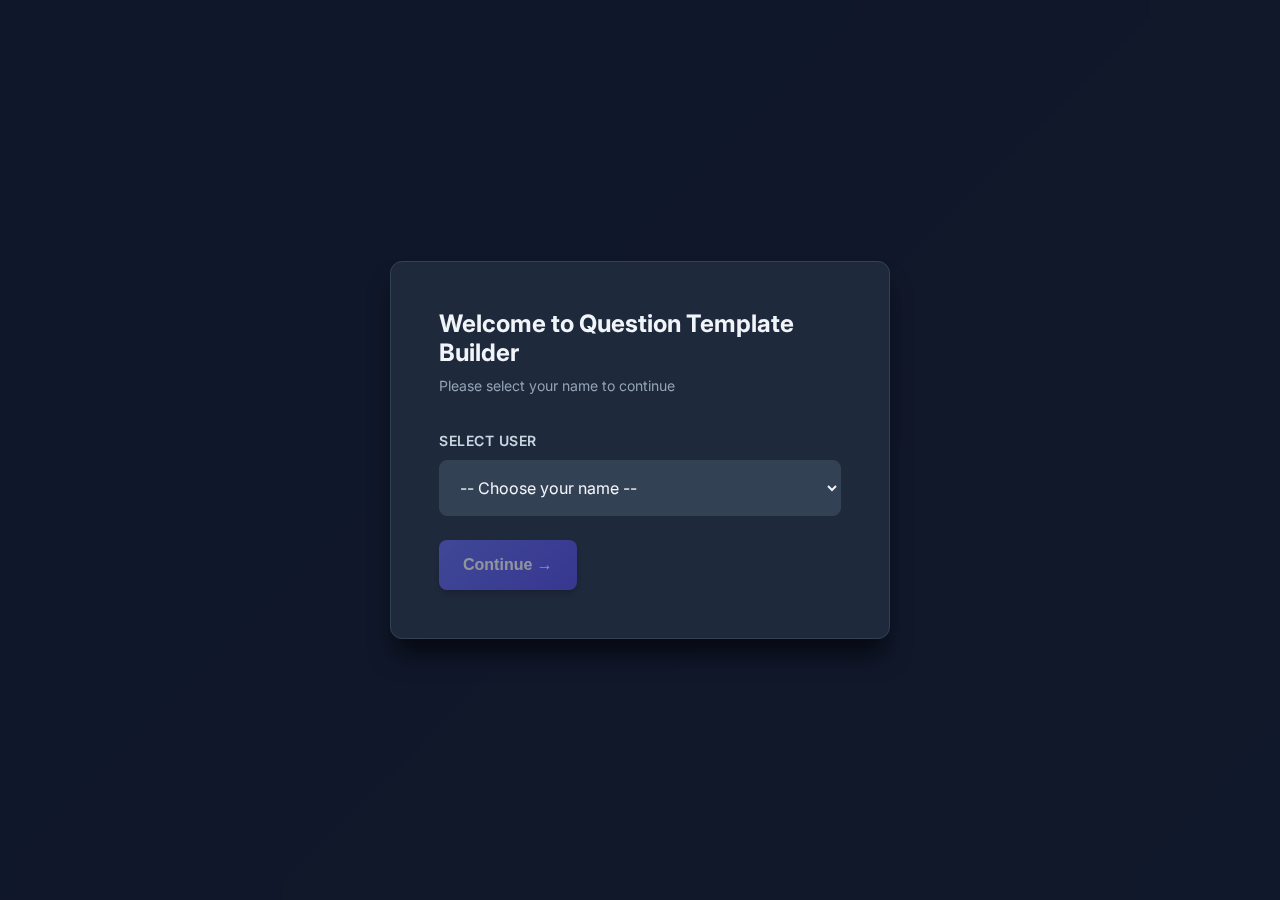
<file: backend/frontend/index.html>
<!DOCTYPE html>
<html lang="en">
<head>
    <meta charset="UTF-8">
    <meta name="viewport" content="width=device-width, initial-scale=1.0">
    <title>Question Template Builder - Select User</title>
    <link rel="preconnect" href="https://fonts.googleapis.com">
    <link rel="preconnect" href="https://fonts.gstatic.com" crossorigin>
    <link href="https://fonts.googleapis.com/css2?family=Inter:wght@400;600;700;800&display=swap" rel="stylesheet">
    <link rel="stylesheet" href="css/styles.css">
</head>
<body>
    <!-- User Selection Modal -->
    <div id="userModal" class="modal-overlay">
        <div class="modal">
            <div class="modal-header">
                <h2 class="modal-title">Welcome to Question Template Builder</h2>
                <p class="modal-subtitle">Please select your name to continue</p>
            </div>
            
            <div class="form-group">
                <label for="userSelect" class="form-label">Select User</label>
                <select id="userSelect" class="form-select">
                    <option value="">-- Choose your name --</option>
                    <option value="Krishna">Krishna</option>
                    <option value="Abhishek">Abhishek</option>
                    <option value="Naveen">Naveen</option>
                    <option value="Pranav">Pranav</option>
                    <option value="Devashri">Devashri</option>
                    <option value="Abhinav">Abhinav</option>
                    <option value="Stanzin">Stanzin</option>
                    <option value="Ganadhitya">Ganadhitya</option>
                    <option value="Manasa">Manasa</option>
                    <option value="Sathwik">Sathwik</option>
                    <option value="Prasidhvel">Prasidhvel</option>
                    <option value="Swati">Swati</option>
                    <option value="Murali">Murali</option>
                    <option value="Nitesh">Nitesh</option>
                    <option value="Mohana Krishna">Mohana Krishna</option>
                </select>
            </div>
            
            <button id="continueBtn" class="btn btn-primary" disabled>
                Continue →
            </button>
        </div>
    </div>

    <script src="js/app.js"></script>
    <script>
        // Load users from API
        async function loadUsers() {
            try {
                const data = await api.get('/users');
                const select = document.getElementById('userSelect');
                
                data.users.forEach(user => {
                    const option = document.createElement('option');
                    option.value = user;
                    option.textContent = user;
                    select.appendChild(option);
                });
            } catch (error) {
                showAlert('Failed to load users. Please refresh the page.', 'error');
            }
        }

        // Handle user selection
        document.getElementById('userSelect').addEventListener('change', (e) => {
            const continueBtn = document.getElementById('continueBtn');
            if (e.target.value) {
                continueBtn.disabled = false;
            } else {
                continueBtn.disabled = true;
            }
        });

        // Handle continue button
        document.getElementById('continueBtn').addEventListener('click', () => {
            const selectedUser = document.getElementById('userSelect').value;
            if (selectedUser) {
                storage.setUser(selectedUser);
                window.location.href = 'skills.html';
            }
        });

        // Initialize
        // loadUsers(); // Users are now hardcoded in HTML
    </script>
</body>
</html>
</file>
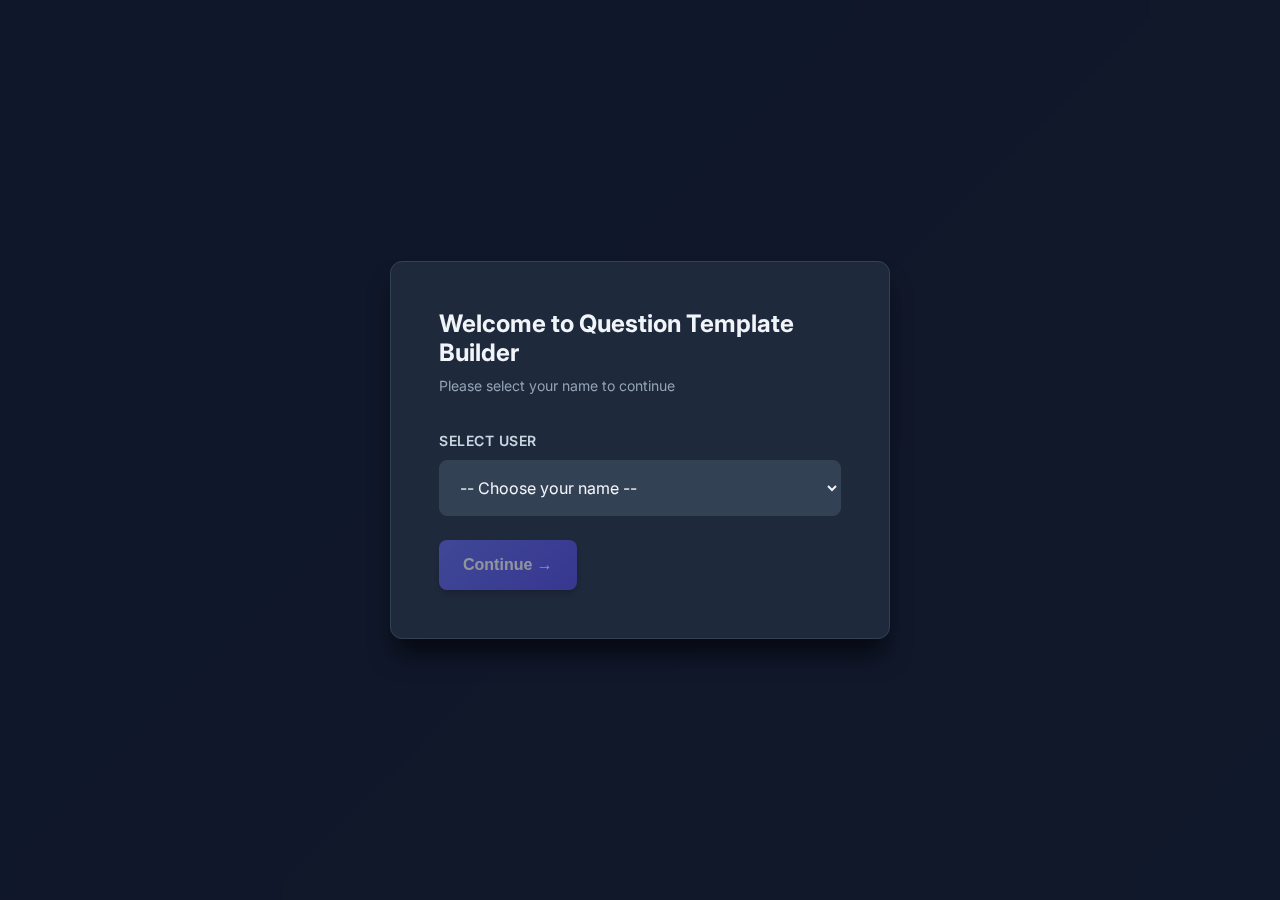
<file: backend/frontend/skills.html>
<!DOCTYPE html>
<html lang="en">

<head>
    <meta charset="UTF-8">
    <meta name="viewport" content="width=device-width, initial-scale=1.0">
    <title>Skills - Question Template Builder</title>
    <link rel="preconnect" href="https://fonts.googleapis.com">
    <link rel="preconnect" href="https://fonts.gstatic.com" crossorigin>
    <link href="https://fonts.googleapis.com/css2?family=Inter:wght@400;600;700;800&display=swap" rel="stylesheet">
    <link rel="stylesheet" href="css/styles.css">
</head>

<body>
    <!-- Header -->
    <header class="header">
        <div class="header-content">
            <div class="logo">Question Template Builder</div>
            <div class="user-info">
                <div class="user-avatar" id="userAvatar"></div>
                <span id="userName"></span>
            </div>
        </div>
    </header>

    <div class="container">
        <div class="flex-between mb-lg">
            <div>
                <h1>Question Templates</h1>
                <p style="color: var(--text-muted);">Browse existing skills and templates</p>
            </div>
            <a href="template.html" class="btn btn-primary">
                + Add Template
            </a>
        </div>

        <div id="skillsContainer" class="card-grid">
            <!-- Skills will be loaded here -->
        </div>

        <div id="emptyState" class="hidden text-center mt-lg">
            <h2 style="color: var(--text-muted);">No templates yet</h2>
            <p style="color: var(--text-muted);">Create your first template to get started</p>
            <a href="template.html" class="btn btn-primary mt-lg">
                Create Template
            </a>
        </div>
    </div>

    <script src="js/app.js"></script>
    <script src="js/skills.js"></script>
</body>

</html>
</file>
<file: backend/frontend/css/styles.css>
:root {
    /* Color Palette */
    --primary-color: #6366f1;
    --primary-dark: #4f46e5;
    --primary-light: #818cf8;
    --secondary-color: #ec4899;
    --success-color: #10b981;
    --error-color: #ef4444;
    --warning-color: #f59e0b;
    
    /* Neutrals */
    --bg-primary: #0f172a;
    --bg-secondary: #1e293b;
    --bg-tertiary: #334155;
    --text-primary: #f1f5f9;
    --text-secondary: #cbd5e1;
    --text-muted: #94a3b8;
    
    /* Borders */
    --border-color: #334155;
    --border-radius: 12px;
    --border-radius-sm: 8px;
    
    /* Spacing */
    --spacing-xs: 0.5rem;
    --spacing-sm: 1rem;
    --spacing-md: 1.5rem;
    --spacing-lg: 2rem;
    --spacing-xl: 3rem;
    
    /* Typography */
    --font-family: 'Inter', -apple-system, BlinkMacSystemFont, 'Segoe UI', sans-serif;
    --font-size-sm: 0.875rem;
    --font-size-base: 1rem;
    --font-size-lg: 1.125rem;
    --font-size-xl: 1.25rem;
    --font-size-2xl: 1.5rem;
    --font-size-3xl: 2rem;
    
    /* Shadows */
    --shadow-sm: 0 1px 2px 0 rgba(0, 0, 0, 0.3);
    --shadow-md: 0 4px 6px -1px rgba(0, 0, 0, 0.4);
    --shadow-lg: 0 10px 15px -3px rgba(0, 0, 0, 0.5);
    --shadow-xl: 0 20px 25px -5px rgba(0, 0, 0, 0.6);
    
    /* Transitions */
    --transition-fast: 150ms ease;
    --transition-base: 250ms ease;
    --transition-slow: 350ms ease;
}

* {
    margin: 0;
    padding: 0;
    box-sizing: border-box;
}

body {
    font-family: var(--font-family);
    background: linear-gradient(135deg, var(--bg-primary) 0%, #1a2332 100%);
    color: var(--text-primary);
    line-height: 1.6;
    min-height: 100vh;
}

/* Typography */
h1, h2, h3, h4, h5, h6 {
    font-weight: 700;
    line-height: 1.2;
    margin-bottom: var(--spacing-sm);
}

h1 { font-size: var(--font-size-3xl); }
h2 { font-size: var(--font-size-2xl); }
h3 { font-size: var(--font-size-xl); }
h4 { font-size: var(--font-size-lg); }

/* Container */
.container {
    max-width: 1200px;
    margin: 0 auto;
    padding: var(--spacing-lg);
}

/* Header */
.header {
    padding: var(--spacing-md) 0;
    border-bottom: 1px solid var(--border-color);
    margin-bottom: var(--spacing-xl);
}

.header-content {
    display: flex;
    justify-content: space-between;
    align-items: center;
    max-width: 1200px;
    margin: 0 auto;
    padding: 0 var(--spacing-lg);
}

.logo {
    font-size: var(--font-size-xl);
    font-weight: 800;
    background: linear-gradient(135deg, var(--primary-color), var(--secondary-color));
    -webkit-background-clip: text;
    -webkit-text-fill-color: transparent;
    background-clip: text;
}

.user-info {
    display: flex;
    align-items: center;
    gap: var(--spacing-sm);
    padding: var(--spacing-sm) var(--spacing-md);
    background: var(--bg-secondary);
    border-radius: var(--border-radius);
    border: 1px solid var(--border-color);
}

.user-avatar {
    width: 32px;
    height: 32px;
    border-radius: 50%;
    background: linear-gradient(135deg, var(--primary-color), var(--secondary-color));
    display: flex;
    align-items: center;
    justify-content: center;
    font-weight: 700;
    font-size: var(--font-size-sm);
}

/* Modal */
.modal-overlay {
    position: fixed;
    top: 0;
    left: 0;
    right: 0;
    bottom: 0;
    background: rgba(15, 23, 42, 0.9);
    backdrop-filter: blur(8px);
    display: flex;
    align-items: center;
    justify-content: center;
    z-index: 1000;
    animation: fadeIn var(--transition-base);
}

.modal {
    background: var(--bg-secondary);
    border: 1px solid var(--border-color);
    border-radius: var(--border-radius);
    padding: var(--spacing-xl);
    max-width: 500px;
    width: 90%;
    box-shadow: var(--shadow-xl);
    animation: slideUp var(--transition-slow);
}

.modal-header {
    margin-bottom: var(--spacing-lg);
}

.modal-title {
    color: var(--text-primary);
    margin-bottom: var(--spacing-xs);
}

.modal-subtitle {
    color: var(--text-muted);
    font-size: var(--font-size-sm);
}

/* Buttons */
.btn {
    padding: var(--spacing-sm) var(--spacing-md);
    border: none;
    border-radius: var(--border-radius-sm);
    font-size: var(--font-size-base);
    font-weight: 600;
    cursor: pointer;
    transition: all var(--transition-base);
    display: inline-flex;
    align-items: center;
    gap: var(--spacing-xs);
    text-decoration: none;
}

.btn-primary {
    background: linear-gradient(135deg, var(--primary-color), var(--primary-dark));
    color: white;
    box-shadow: var(--shadow-md);
}

.btn-primary:hover {
    transform: translateY(-2px);
    box-shadow: var(--shadow-lg);
}

.btn-secondary {
    background: var(--bg-tertiary);
    color: var(--text-primary);
    border: 1px solid var(--border-color);
}

.btn-secondary:hover {
    background: var(--bg-secondary);
    border-color: var(--primary-color);
}

.btn-success {
    background: var(--success-color);
    color: white;
}

.btn-success:hover {
    background: #059669;
}

.btn:disabled {
    opacity: 0.5;
    cursor: not-allowed;
    transform: none !important;
}

/* Form Elements */
.form-group {
    margin-bottom: var(--spacing-md);
}

.form-label {
    display: block;
    margin-bottom: var(--spacing-xs);
    font-weight: 600;
    color: var(--text-secondary);
    font-size: var(--font-size-sm);
    text-transform: uppercase;
    letter-spacing: 0.5px;
}

.form-input,
.form-select,
.form-textarea {
    width: 100%;
    padding: var(--spacing-sm);
    background: var(--bg-tertiary);
    border: 1px solid var(--border-color);
    border-radius: var(--border-radius-sm);
    color: var(--text-primary);
    font-size: var(--font-size-base);
    font-family: var(--font-family);
    transition: all var(--transition-base);
}

.form-input:focus,
.form-select:focus,
.form-textarea:focus {
    outline: none;
    border-color: var(--primary-color);
    box-shadow: 0 0 0 3px rgba(99, 102, 241, 0.1);
}

.form-input[readonly] {
    background: var(--bg-secondary);
    opacity: 0.7;
    cursor: not-allowed;
}

.autocomplete-wrapper {
    position: relative;
}

.autocomplete-suggestions {
    position: absolute;
    top: 100%;
    left: 0;
    right: 0;
    background: var(--bg-tertiary);
    border: 1px solid var(--border-color);
    border-top: none;
    border-radius: 0 0 var(--border-radius-sm) var(--border-radius-sm);
    max-height: 200px;
    overflow-y: auto;
    z-index: 100;
    box-shadow: var(--shadow-lg);
}

.autocomplete-suggestion {
    padding: var(--spacing-sm);
    cursor: pointer;
    transition: background var(--transition-fast);
}

.autocomplete-suggestion:hover,
.autocomplete-suggestion.active {
    background: var(--bg-secondary);
}

/* Cards */
.card {
    background: var(--bg-secondary);
    border: 1px solid var(--border-color);
    border-radius: var(--border-radius);
    padding: var(--spacing-md);
    transition: all var(--transition-base);
}

.card:hover {
    transform: translateY(-4px);
    box-shadow: var(--shadow-lg);
    border-color: var(--primary-color);
}

.card-grid {
    display: grid;
    grid-template-columns: repeat(auto-fill, minmax(300px, 1fr));
    gap: var(--spacing-md);
    margin-top: var(--spacing-lg);
}

.card-header {
    display: flex;
    justify-content: space-between;
    align-items: start;
    margin-bottom: var(--spacing-sm);
}

.card-title {
    font-size: var(--font-size-lg);
    color: var(--text-primary);
}

.card-badge {
    padding: var(--spacing-xs) var(--spacing-sm);
    background: var(--primary-color);
    color: white;
    border-radius: var(--border-radius-sm);
    font-size: var(--font-size-sm);
    font-weight: 600;
}

.card-content {
    color: var(--text-secondary);
    font-size: var(--font-size-sm);
}

/* Alerts */
.alert {
    padding: var(--spacing-md);
    border-radius: var(--border-radius-sm);
    margin-bottom: var(--spacing-md);
    border-left: 4px solid;
}

.alert-success {
    background: rgba(16, 185, 129, 0.1);
    border-color: var(--success-color);
    color: var(--success-color);
}

.alert-error {
    background: rgba(239, 68, 68, 0.1);
    border-color: var(--error-color);
    color: var(--error-color);
}

.alert-warning {
    background: rgba(245, 158, 11, 0.1);
    border-color: var(--warning-color);
    color: var(--warning-color);
}

/* Code Editor */
.code-editor-wrapper {
    margin-bottom: var(--spacing-md);
}

.CodeMirror {
    height: 300px;
    border: 1px solid var(--border-color);
    border-radius: var(--border-radius-sm);
    font-size: var(--font-size-sm);
    background: var(--bg-tertiary) !important;
}

.CodeMirror-gutters {
    background: var(--bg-secondary) !important;
    border-right: 1px solid var(--border-color) !important;
}

/* Preview Section */
.preview-section {
    margin-top: var(--spacing-xl);
    padding: var(--spacing-lg);
    background: var(--bg-secondary);
    border: 1px solid var(--border-color);
    border-radius: var(--border-radius);
}

.preview-header {
    display: flex;
    justify-content: space-between;
    align-items: center;
    margin-bottom: var(--spacing-md);
}

.preview-content {
    padding: var(--spacing-md);
    background: var(--bg-tertiary);
    border-radius: var(--border-radius-sm);
    min-height: 200px;
}

.preview-question,
.preview-answer {
    margin-bottom: var(--spacing-md);
}

.preview-label {
    font-weight: 700;
    color: var(--primary-color);
    margin-bottom: var(--spacing-xs);
    font-size: var(--font-size-sm);
    text-transform: uppercase;
    letter-spacing: 0.5px;
}

.preview-value {
    color: var(--text-primary);
    font-size: var(--font-size-lg);
    padding: var(--spacing-sm);
    background: var(--bg-secondary);
    border-radius: var(--border-radius-sm);
}

/* Loading Spinner */
.spinner {
    border: 3px solid var(--bg-tertiary);
    border-top: 3px solid var(--primary-color);
    border-radius: 50%;
    width: 24px;
    height: 24px;
    animation: spin 1s linear infinite;
}

/* Animations */
@keyframes fadeIn {
    from { opacity: 0; }
    to { opacity: 1; }
}

@keyframes slideUp {
    from {
        opacity: 0;
        transform: translateY(20px);
    }
    to {
        opacity: 1;
        transform: translateY(0);
    }
}

@keyframes spin {
    0% { transform: rotate(0deg); }
    100% { transform: rotate(360deg); }
}

/* Utility Classes */
.hidden {
    display: none !important;
}

.text-center {
    text-align: center;
}

.mt-lg {
    margin-top: var(--spacing-lg);
}

.mb-lg {
    margin-bottom: var(--spacing-lg);
}

.flex {
    display: flex;
}

.flex-center {
    display: flex;
    align-items: center;
    justify-content: center;
}

.flex-between {
    display: flex;
    justify-content: space-between;
    align-items: center;
}

.gap-sm {
    gap: var(--spacing-sm);
}

.gap-md {
    gap: var(--spacing-md);
}

/* Responsive */
@media (max-width: 768px) {
    .container {
        padding: var(--spacing-sm);
    }
    
    .card-grid {
        grid-template-columns: 1fr;
    }
    
    .modal {
        width: 95%;
        padding: var(--spacing-md);
    }
    
    .header-content {
        flex-direction: column;
        gap: var(--spacing-sm);
    }
}
</file>
